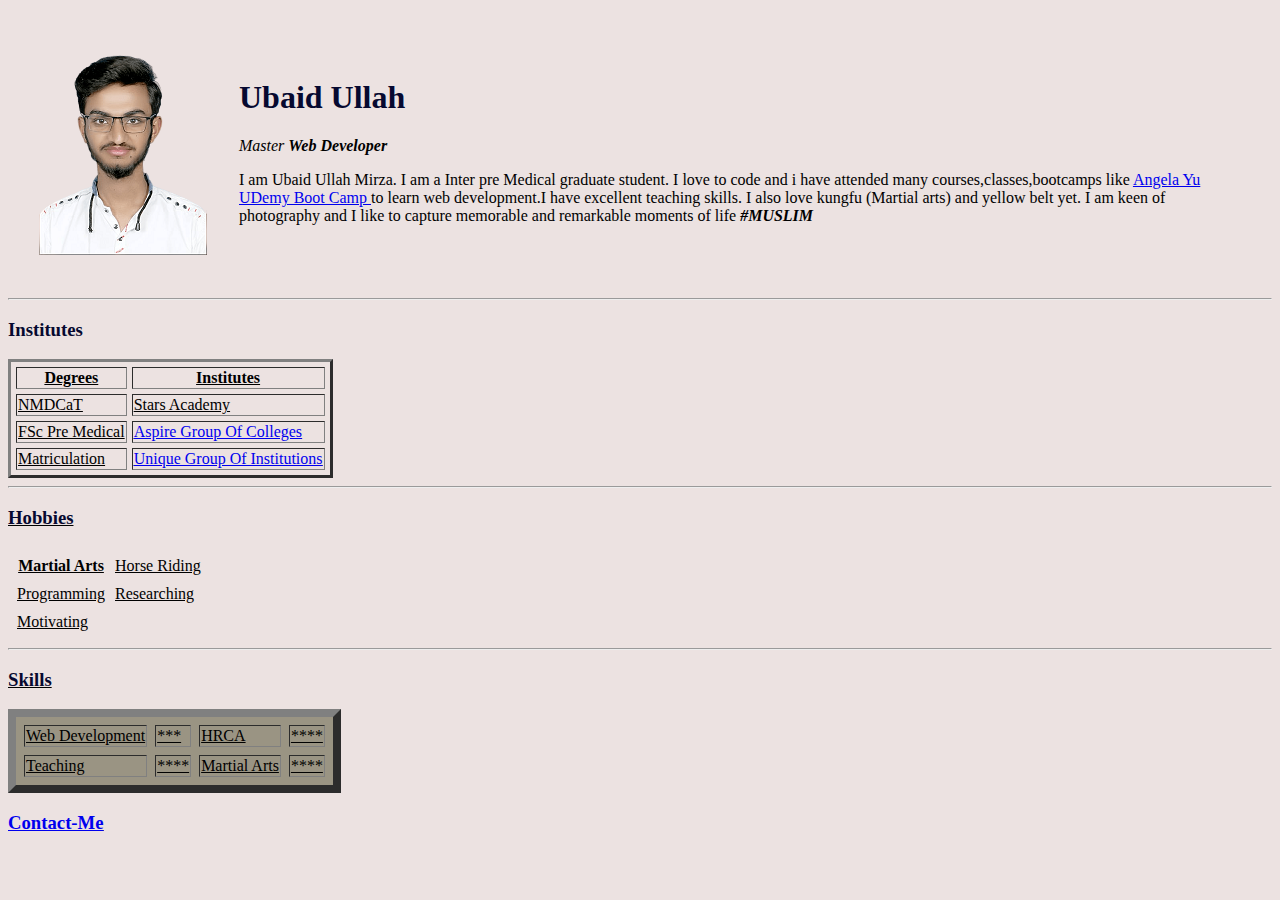
<file: index.html>
<!DOCTYPE html>

<html lang="en" dir="ltr">

<head>
  <meta charset="utf-8">
  <title>UBAID ULLAH's personal site</title>
  <link rel="stylesheet" href="styles.css">


    </head>

</style>

</style>
<body>
  
  <table cellspacing="30">
    <tr>
      <td><img src="xyz.png" alt="Ubaid ullah profile"></td>
      <td>
        <h1>Ubaid Ullah</h1>
        <p> <em>Master <strong>Web Developer</strong> </em> </p>
        <p>I am Ubaid Ullah Mirza. I am a Inter pre Medical graduate student. I love to code and i have attended many courses,classes,bootcamps like <a href="https://www.udemy.com/course/the-complete-web-development-bootcamp/">Angela Yu UDemy Boot
            Camp </a> to learn web development.I have excellent teaching skills. I also love kungfu (Martial arts) and yellow belt yet. I am keen of photography and I like to capture memorable and remarkable moments of life <em><strong>#MUSLIM</strong></em> </p>
      </td>
    </tr>
  </table>
  <hr>

  <h3>Institutes</h3>
  <u>
<table>

    <table border="3" cellspacing="5">
      <thead>
        <tr>
          <th>Degrees</th>
          <th>Institutes</th>

        </tr>

      </thead>
      <tbody>
        <tr>
          <td>NMDCaT </td>
          <td>Stars Academy</td>
        </tr>
        <tr>
          <td>FSc Pre Medical</td>
          <td><a href="https://www.facebook.com/AspireCollegeTownship">Aspire Group Of Colleges</a></td>
        </tr>
        <tr>
          <td>Matriculation</td>
          <td><a href="https://www.unique.edu.pk/">Unique Group Of Institutions</a></td>
        </tr>
      </tbody>
    </table>
    </table>
<hr>

    <h3> Hobbies </h3>


    <table cellspacing= 8>

      <ul>
        <tr>
          <th>Martial Arts</th>
          <td>Horse Riding</td>
        </tr>
        <tr>
          <td>Programming</td>
          <td>Researching</td>
        </tr>
        <tr>
          <td>Motivating</td>
        </tr>
      </ul>
    </table>
    <hr>
    <table cellspacing="8" border="8" bgcolor="#9A9483">
      <thead>
        <h3>Skills</h3>
      </thead>
      <tbody>
        <tr>
          <td>Web Development</td>
          <td>***</td>
          <td>HRCA</td>
          <td>****</td>
        </tr>
        <tr>
          <td>Teaching</td>
          <td>****</td>
          <td>Martial Arts</td>
          <td>****</td>
        </tr>
      </tbody>
    </table>
    <h3> <a href="contact.html">Contact-Me</a> </h3>

</body>

</html>
</file>
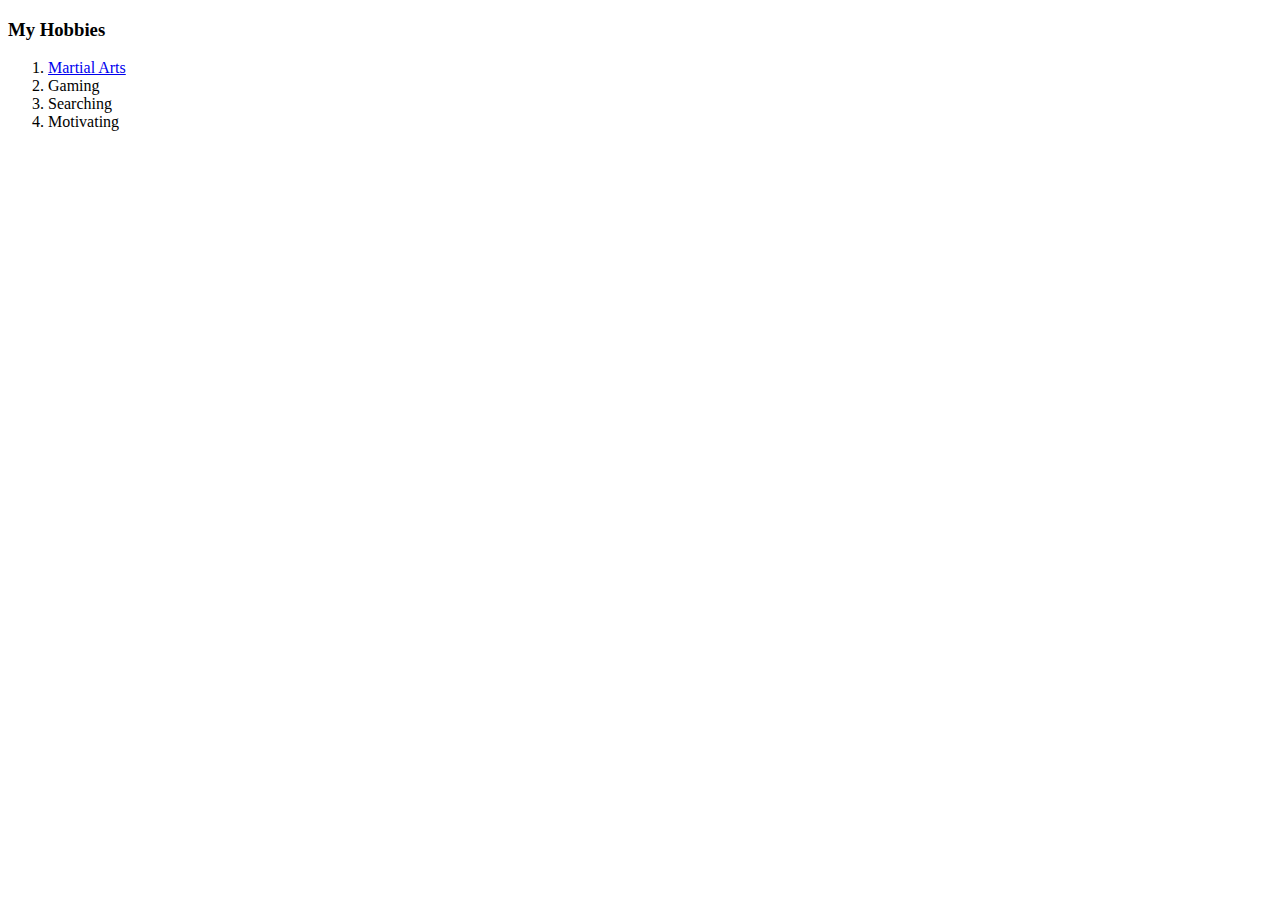
<file: hobbies.html>
<!DOCTYPE html>
<html lang="en" dir="ltr">
  <head>
    <meta charset="utf-8">
    <title>My Hobbies</title>
  </head>
  <body>
<h3>My Hobbies</h3>
    <ol>
      <li><a href="https://nl.wikipedia.org/wiki/Vechtkunst">Martial Arts</a></li>
      <li>Gaming</li>
      <li>Searching</li>
      <li>Motivating</li>
    </ol>
  </body>
</html>
</file>
<file: styles.css>
body{
background-color: #ECE2E1;
}
h1{
  color: #060930;
}
h3{
  color: #060930;
}
h2{
  color: #060930;
}
h4{
  color: #060930;
}
</file>
